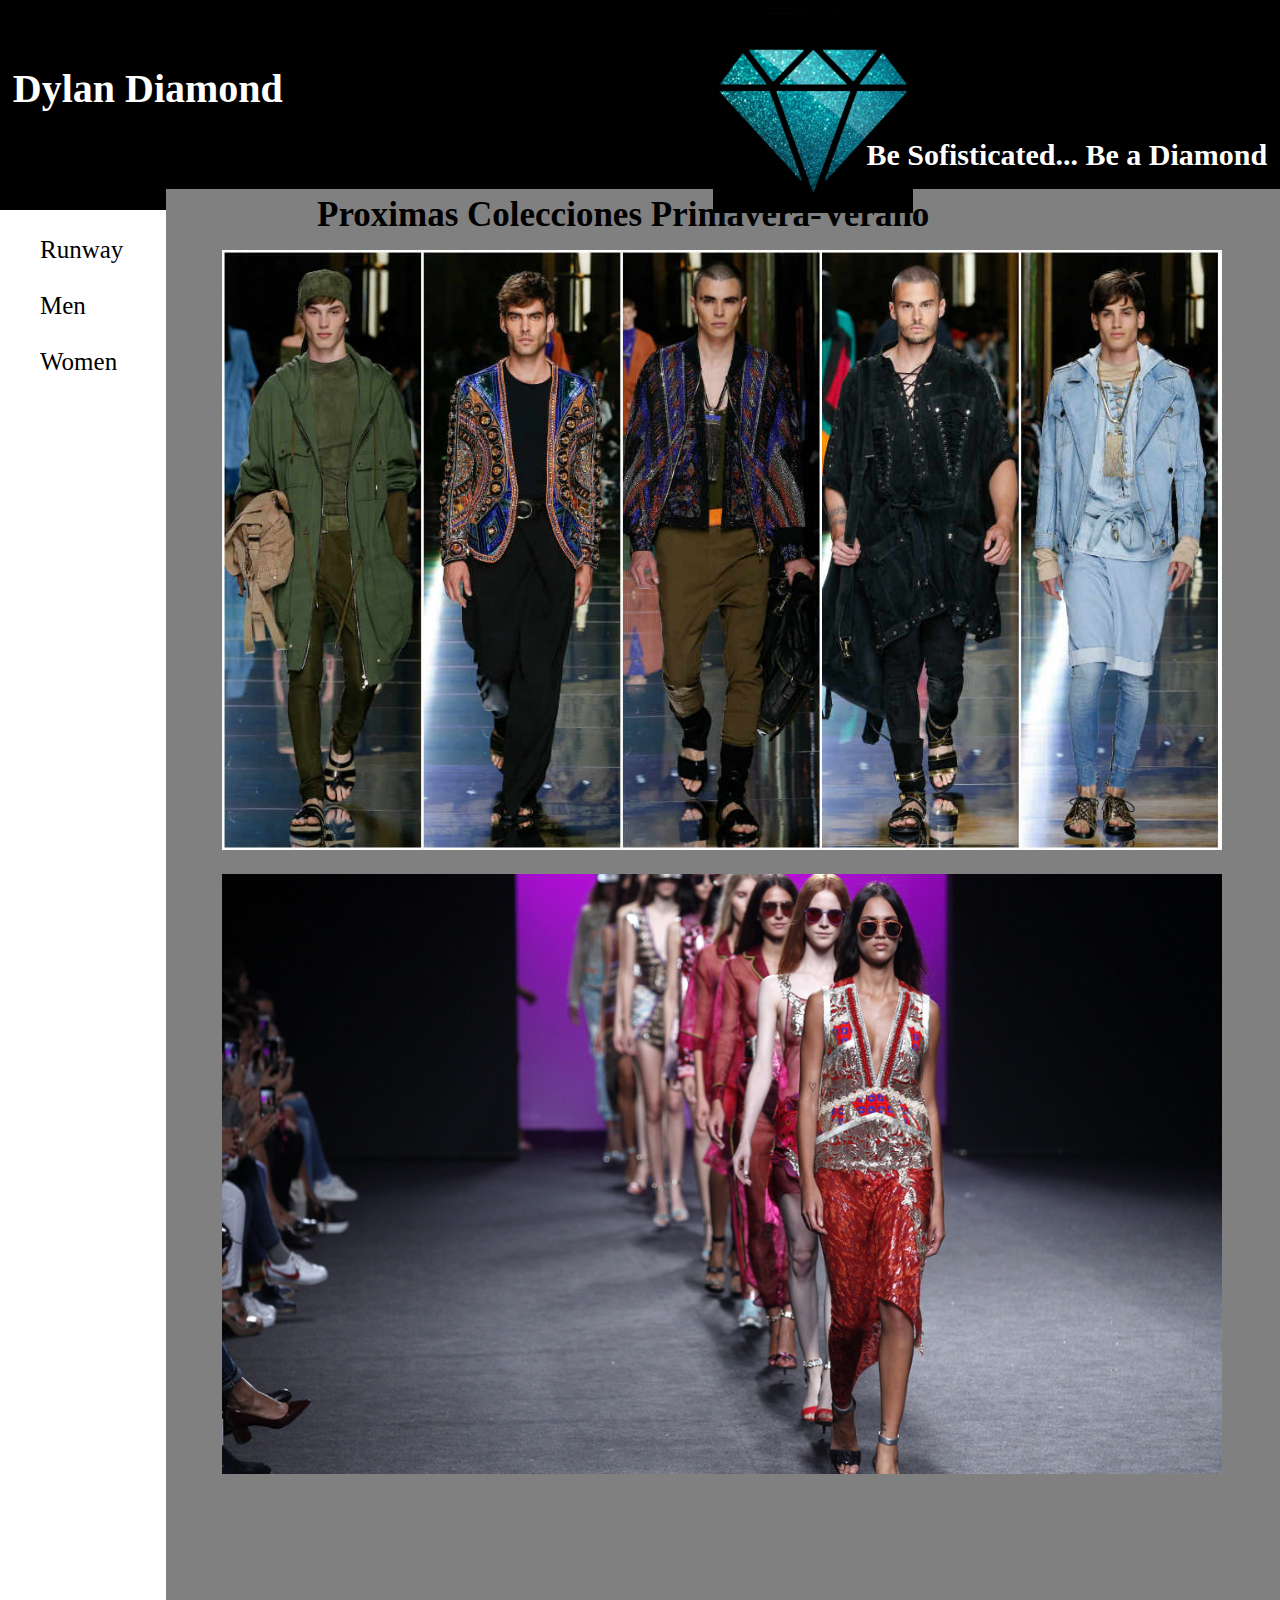
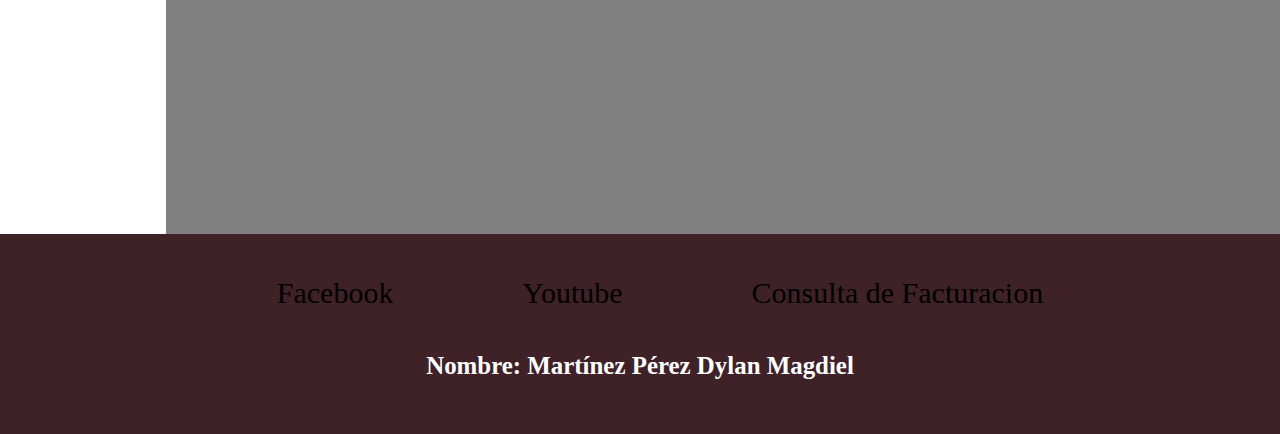
<file: index.html>
<!DOCTYPE html>
<html lang="es">
<head>
	<link rel="icon" type="img/jpg" href="img/Mark.jpg">
	<meta charset="UTF-8">
	<title>Dylan Diamond</title>
	<link rel="stylesheet" href="css/style1.css">
</head>
<body>
	<div class="titulo-principal">
		<img src="img/diamn.jpg" width="200" height="200" style="margin: 0px 700px -180px" alt="DD">
		<h1>Dylan Diamond</h1> 
		<div class="slog"> 
			<h2>Be Sofisticated... Be a Diamond</h2>
			</div>
		</div>

		<div class="menu">
			<ul>
				<li class="activo">Runway</li>
				<br>
				<li><a href="men.html">Men</a></li>
				<br>
				<li><a href="women.html">Women</a></li>
				<br>
				
			</ul>
			
		</div>

		<div class="runway">
			<h3>Proximas Colecciones Primavera-Verano</h3>
			
			<div>
			<img src="img/runm.jpg" width="1000" height="600" style="margin: -20px -40px 60px -200px; "  alt="Coleccion Men 2018">
			</div>
			
			<div>
			<img src="img/runw.jpg" width="1000" height="600" style="margin: -40px -40px 100px -200px" alt="Coleccion Womn 2018">
			</div>

			


		</div>

		<div class="footer">
		<ul>
			<li><a href="https://www.facebook.com/Jokercortana">Facebook</a></li>
			<li><a href="https://www.youtube.com/user/modalia">Youtube</a></li>
			<li><a href="https://www.paypal.com/mx/home">Consulta de Facturacion</a></li>
			
		</ul>
		<h5>Nombre: Martínez Pérez Dylan Magdiel</h5>
			</div>








	
</body>
</html>
</file>
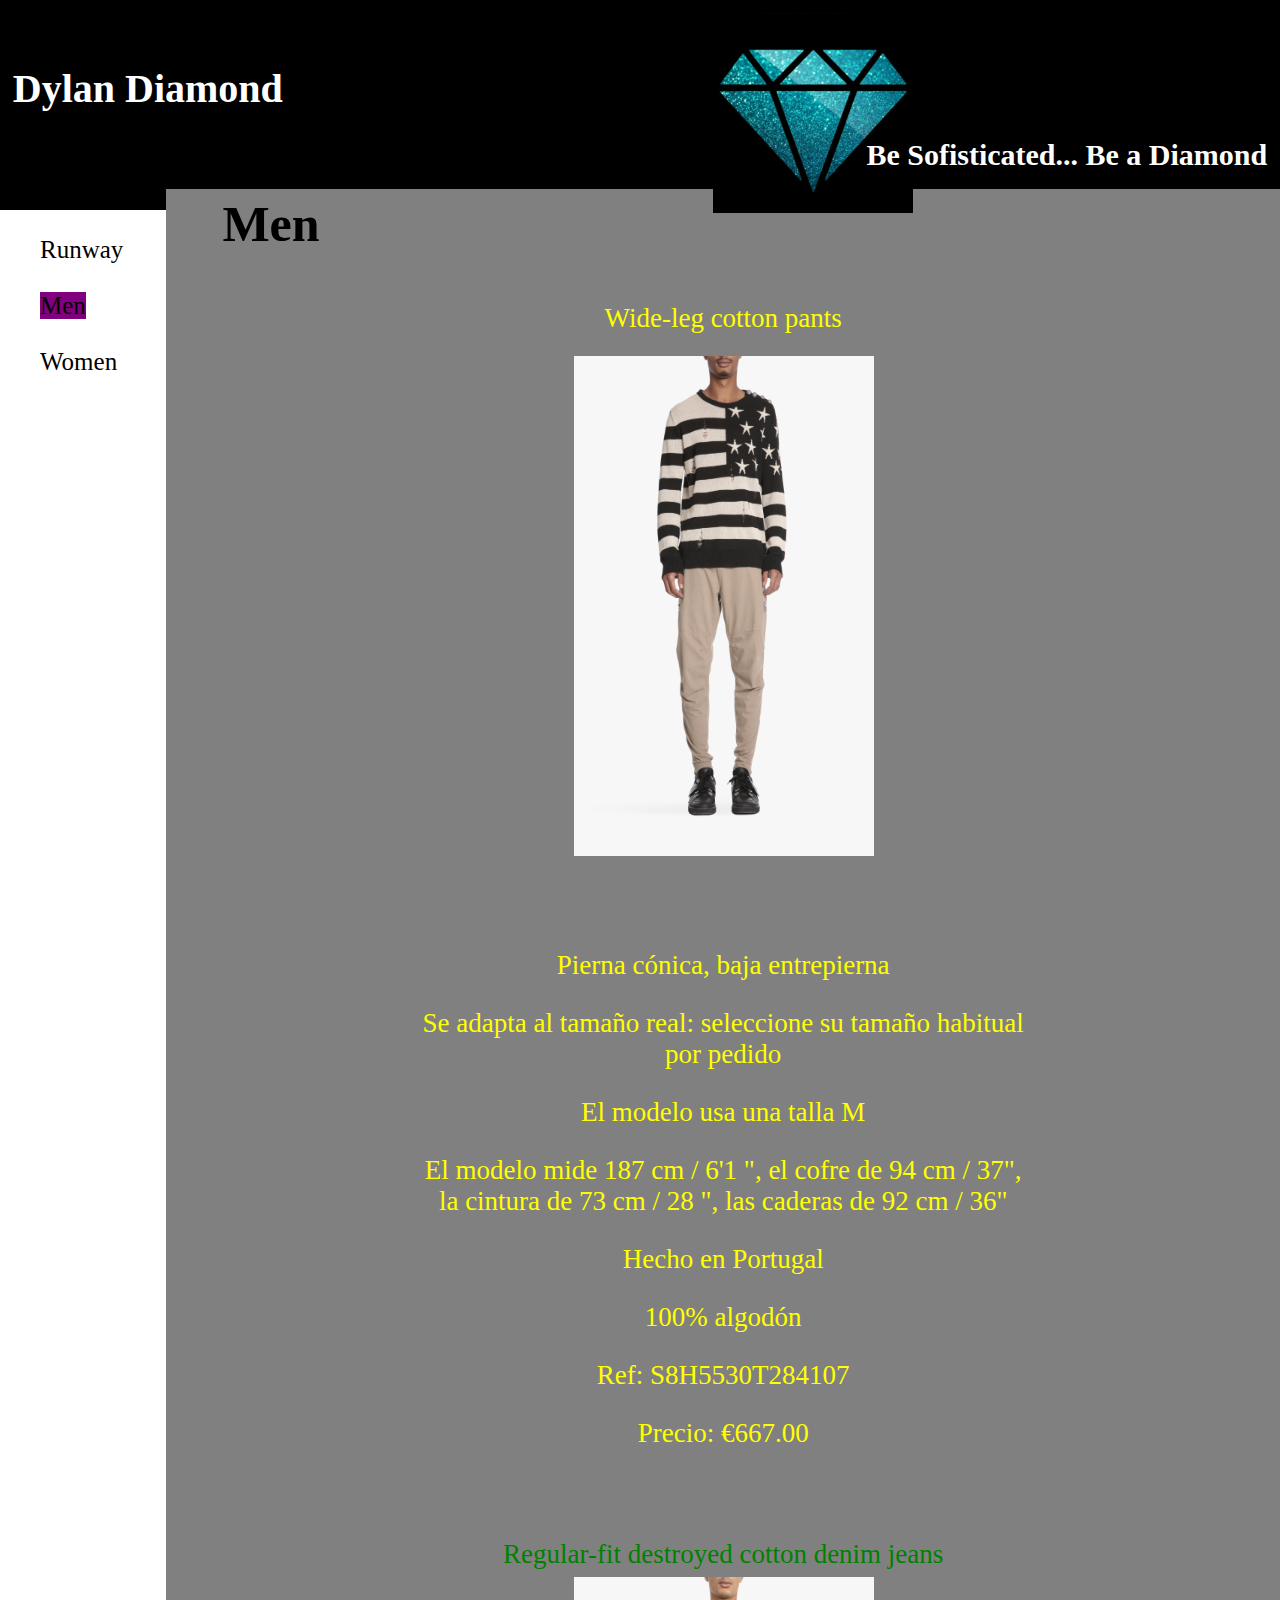
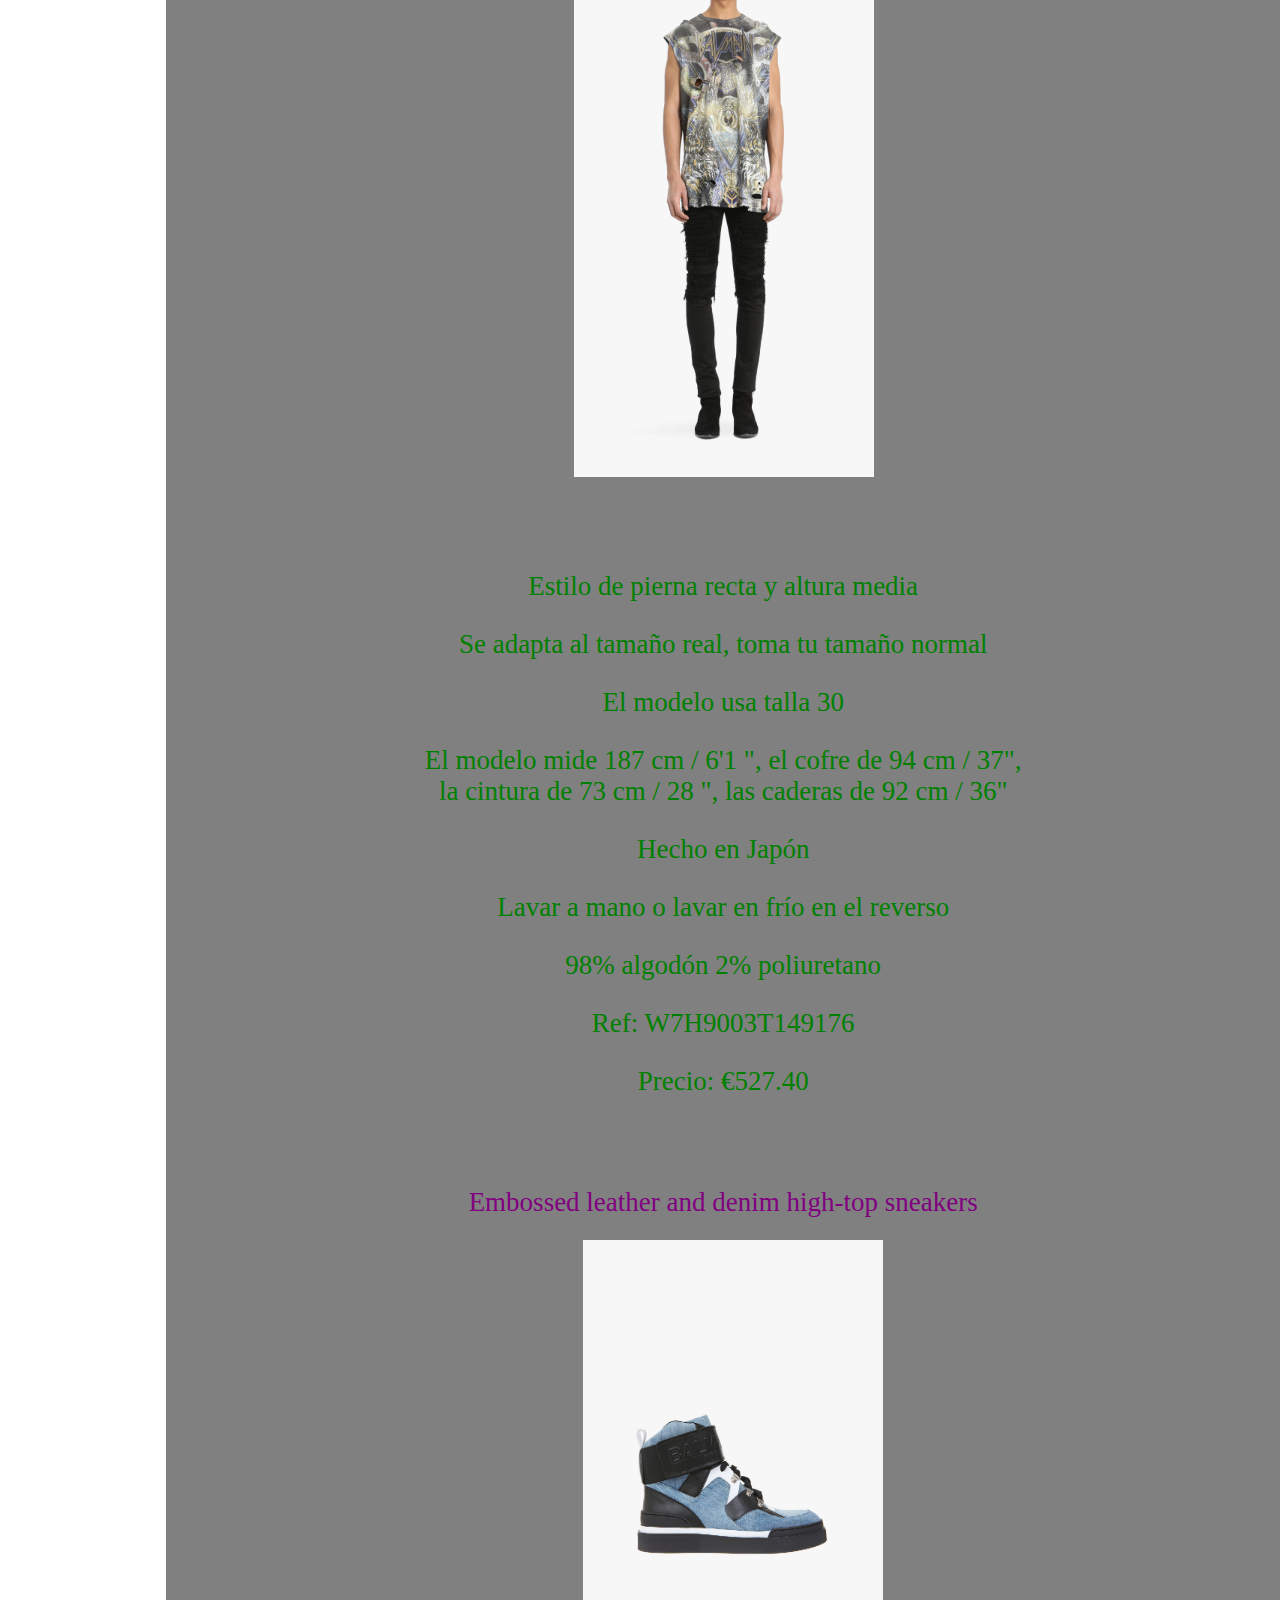
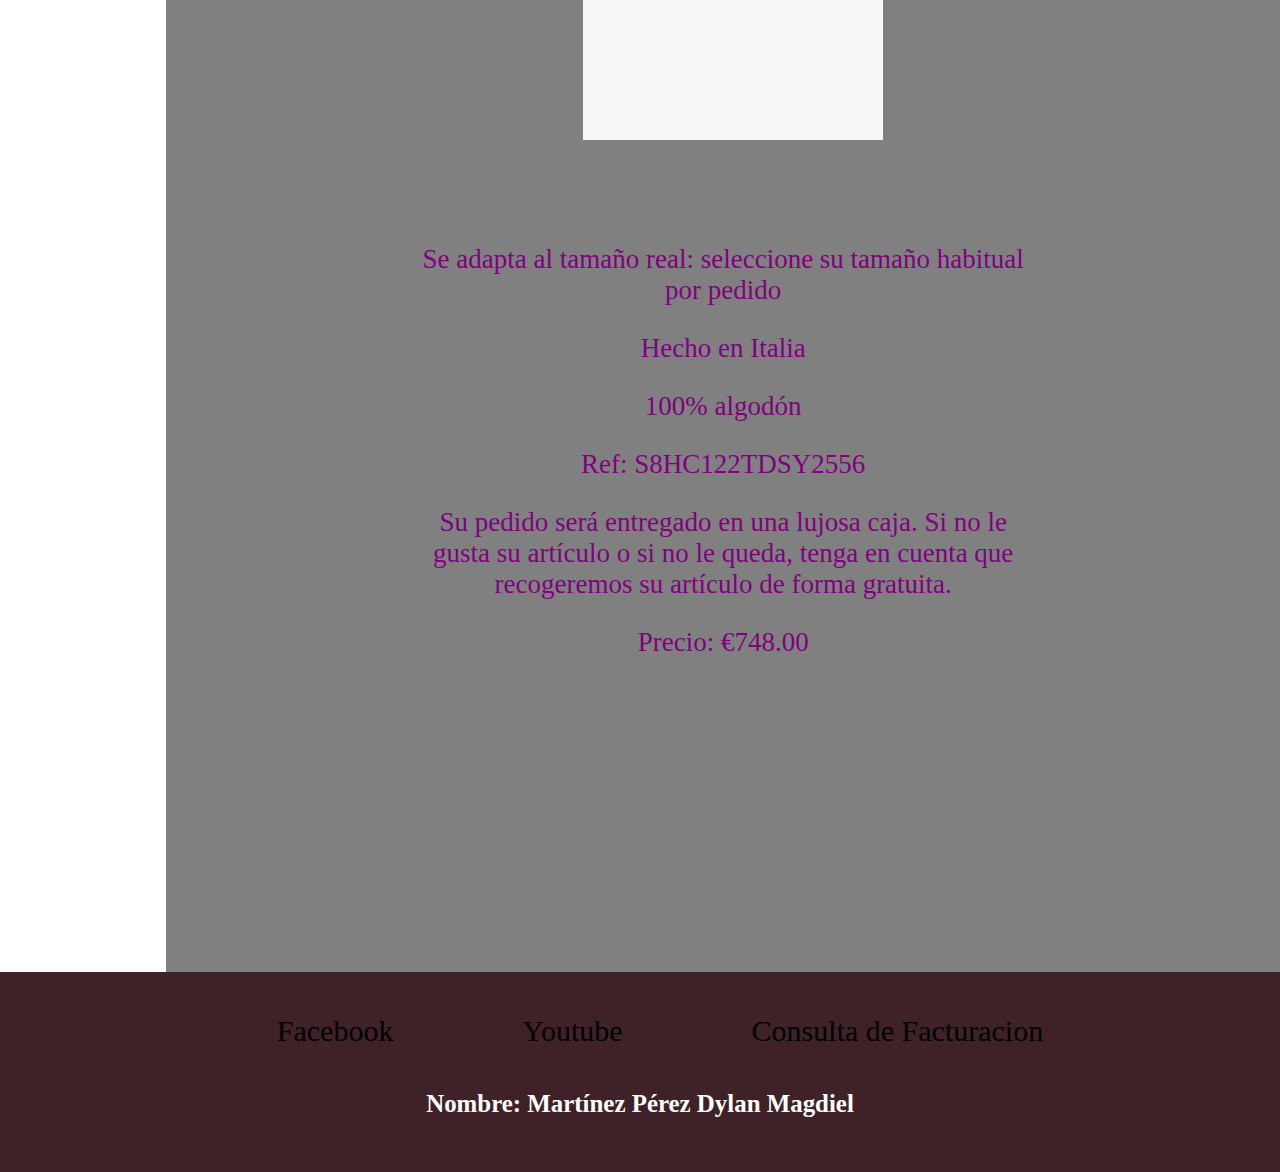
<file: men.html>
<!DOCTYPE html>
<html lang="es">
<head>
	<link rel="icon" type="img/jpg" href="img/Mark.jpg">
	<meta charset="UTF-8">
	<title>Dylan Diamond</title>
	<link rel="stylesheet" href="css/style1.css">
</head>
<body>
	<div class="titulo-principal">
		<img src="img/diamn.jpg" width="200" height="200" style="margin: 0px 700px -180px" alt="DD">
		<h1>Dylan Diamond</h1> 
		<div class="slog"> 
			<h2>Be Sofisticated... Be a Diamond</h2>
			</div>
		</div>

		<div class="menu">
			<ul>
				<li> <a href="index.html">Runway</a></li>
				<br>
				<li class="activo"><a href="">Men</a></li>
				<br>
				<li><a href="women.html">Women</a></li>
				<br>
				
			</ul>
			
		</div>

		<div class="Men">
			<h3>Men</h3>
			<div class="hood">
				<p>Wide-leg cotton pants</p>
			<img src="img/mn1.jpg" width="300" height="500" style="margin: -5px -40px 60px -38px; "  alt="Coleccion Men 2018"> <br>
			<p>Pierna cónica, baja entrepierna</p>
            <p>Se adapta al tamaño real: seleccione su tamaño habitual por pedido</p>
           <p>El modelo usa una talla M</p>
          <p>El modelo mide 187 cm / 6'1 ", el cofre de 94 cm / 37", la cintura de 73 cm / 28 ", las caderas de 92 cm / 36"</p>
          <p>Hecho en Portugal</p>
          <p>100% algodón</p>
         <p>Ref: S8H5530T284107</p>
         <p>Precio: €667.00</p>

		</div>
		<br>
		<br>

            <div class="jn">
            	<p>Regular-fit destroyed cotton denim jeans</p>
			<img src="img/jnmn.JPG" width="300" height="500" style="margin: -20px -40px 60px -39px; " alt="Coleccion men 2018"> <br>
			<p>Estilo de pierna recta y altura media</p>
            <p>Se adapta al tamaño real, toma tu tamaño normal</p>
             <p>El modelo usa talla 30</p>
            <p>El modelo mide 187 cm / 6'1 ", el cofre de 94 cm / 37", la cintura de 73 cm / 28 ", las caderas de 92 cm / 36"</p>
            <p>Hecho en Japón</p>
            <p>Lavar a mano o lavar en frío en el reverso</p>
            <p>98% algodón 2% poliuretano</p>
            <p>Ref: W7H9003T149176</p>
            <p>Precio: €527.40</p>
			</div>
			<br>
			<br>

			<div class="shoe">
				<p>Embossed leather and denim high-top sneakers</p>
			<img src="img/shmn.jpg" width="300" height="500" style="margin: -5px -30px 70px -10px; " alt="Coleccion men 2018">  <br>
			<p>Se adapta al tamaño real: seleccione su tamaño habitual por pedido</p>
            <p>Hecho en Italia</p>
            <p>100% algodón</p>
            <p>Ref: S8HC122TDSY2556</p>
            <p>Su pedido será entregado en una lujosa caja.
             Si no le gusta su artículo o si no le queda, tenga en cuenta que recogeremos su artículo de forma gratuita.</p>
             <p>Precio: €748.00</p>
            <br>
			</div>
			</div>

			
		<div class="footer">
		<ul>
			<li><a href="https://www.facebook.com/Jokercortana">Facebook</a></li>
			<li><a href="https://www.youtube.com/user/modalia">Youtube</a></li>
			<li><a href="https://www.paypal.com/mx/home">Consulta de Facturacion</a></li>
			
		</ul>
		<h5>Nombre: Martínez Pérez Dylan Magdiel</h5>
			</div>

	
</body>
</html>
</file>
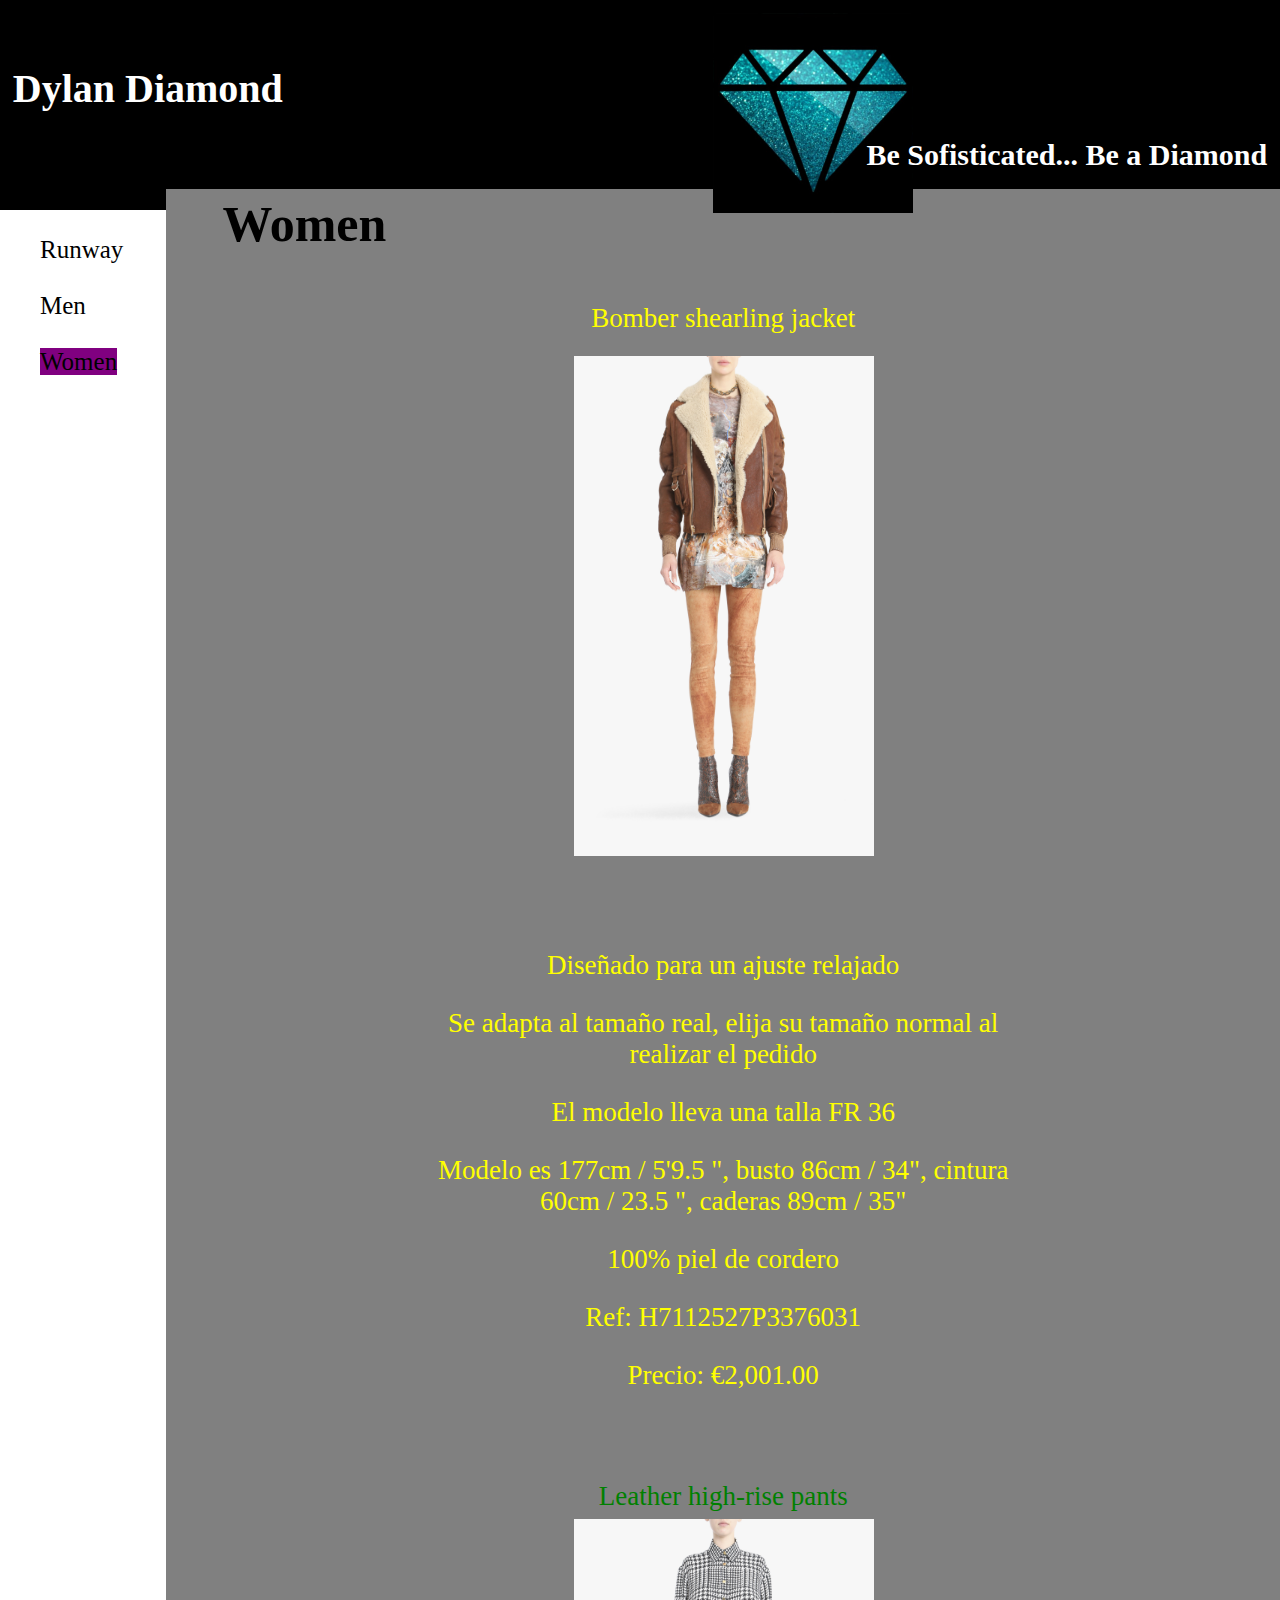
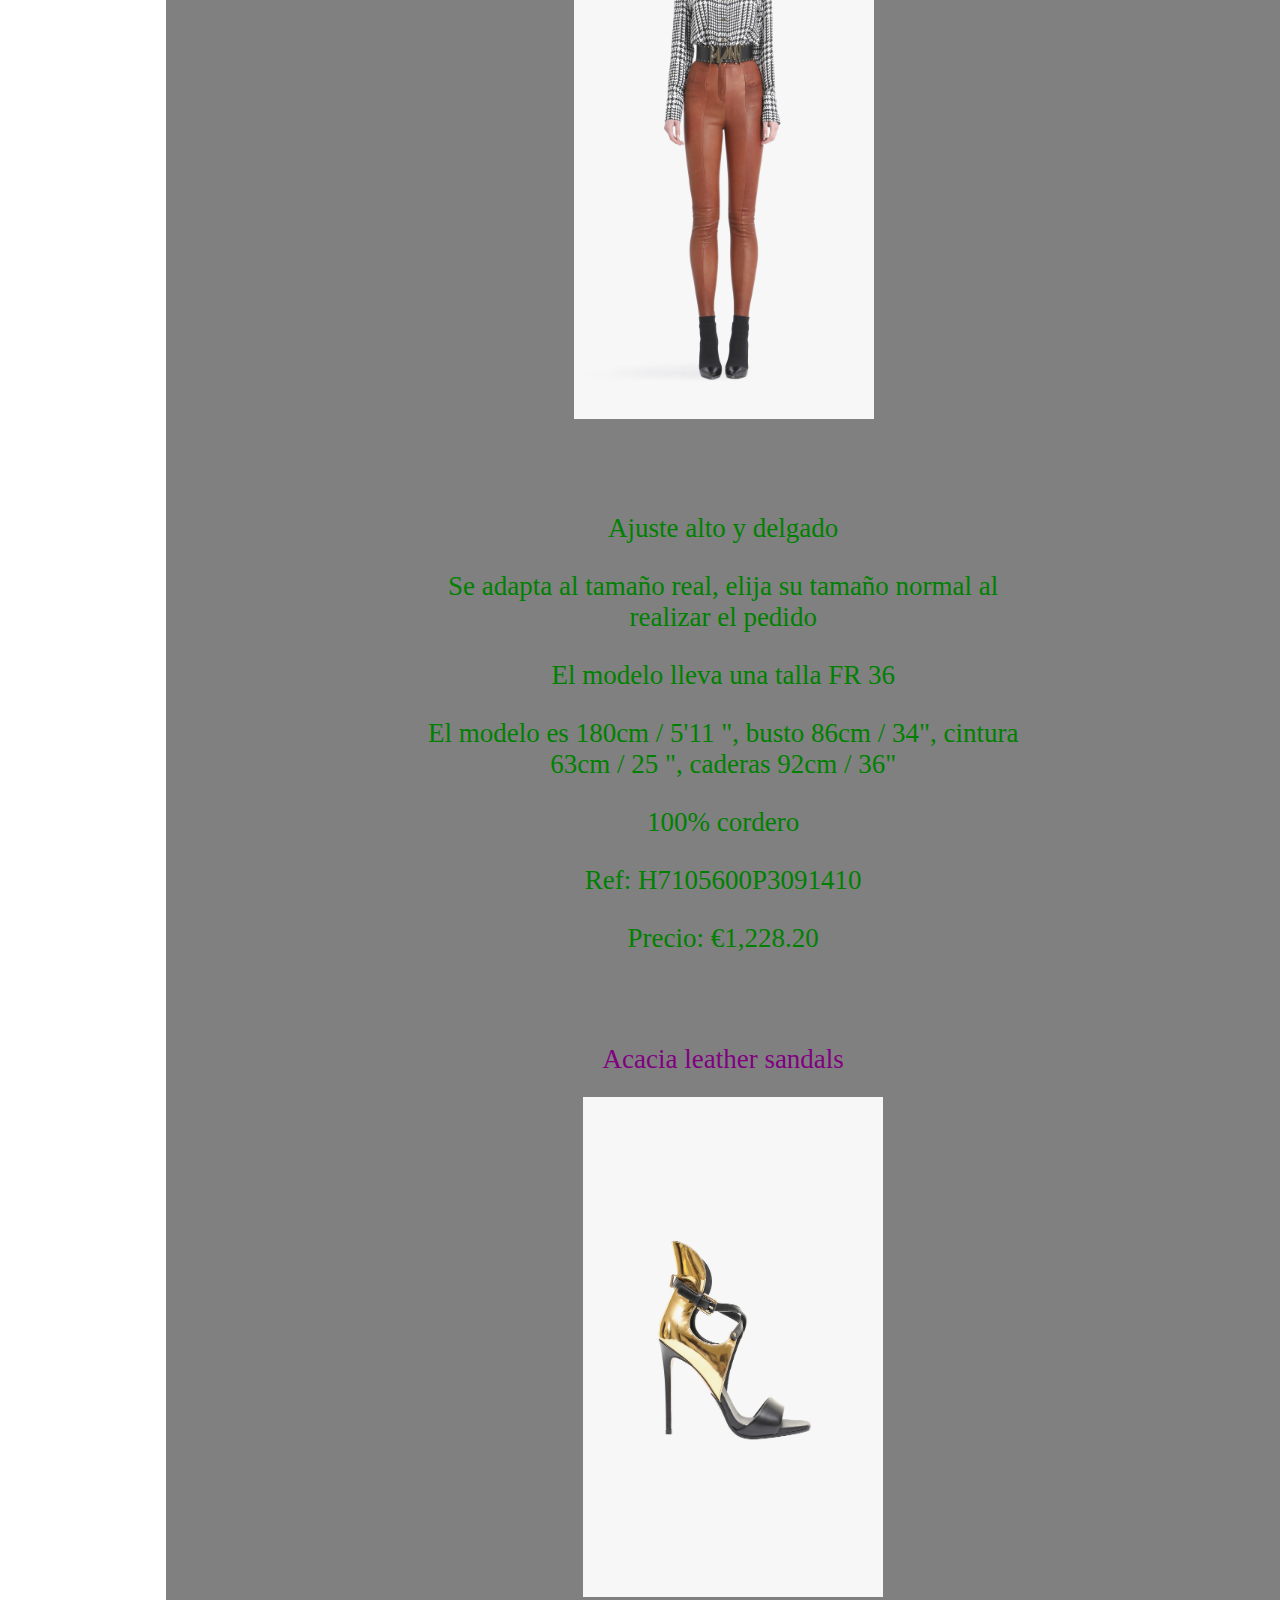
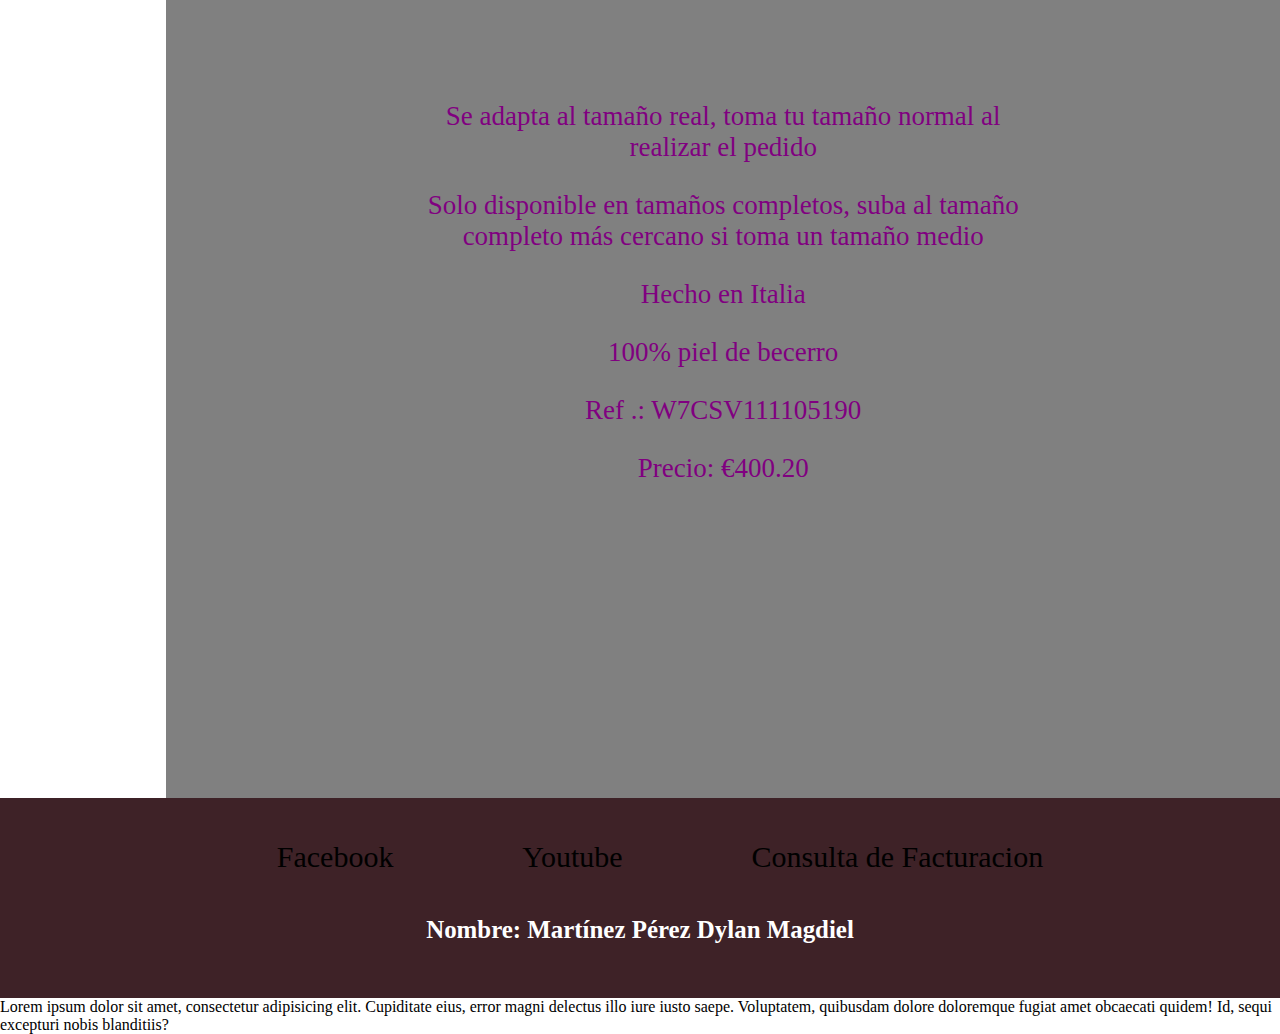
<file: women.html>
<!DOCTYPE html>
<html lang="es">
<head>
	<link rel="icon" type="img/jpg" href="img/Mark.jpg">
	<meta charset="UTF-8">
	<title>Dylan Diamond</title>
	<link rel="stylesheet" href="css/style1.css">
</head>
<body>
	<div class="titulo-principal">
		<img src="img/diamn.jpg" width="200" height="200" style="margin: 0px 700px -180px" alt="DD">
		<h1>Dylan Diamond</h1> 
		<div class="slog"> 
			<h2>Be Sofisticated... Be a Diamond</h2>
			</div>
		</div>

		<div class="menu">
			<ul>
				<li> <a href="index.html">Runway</a></li>
				<br>
				<li><a href="men.html">Men</a></li>
				<br>
				<li class="activo"><a href="">Women</a></li>
				<br>
				
			</ul>
			
		</div>

		<div class="Wmn">
			<h3>Women</h3>
			<div class="wms">
				<p>Bomber shearling jacket </p>
			<img src="img/wm1.jpg" width="300" height="500" style="margin: -5px -40px 60px -38px; "  alt="Coleccion Wmn 2018"> <br>
			<p>Diseñado para un ajuste relajado</p>
<p>Se adapta al tamaño real, elija su tamaño normal al realizar el pedido</p>
<p>El modelo lleva una talla FR 36</p>
<p>Modelo es 177cm / 5'9.5 ", busto 86cm / 34", cintura 60cm / 23.5 ", caderas 89cm / 35"</p>
<p>100% piel de cordero</p>
<p>Ref: H7112527P3376031</p>
	<p>Precio: €2,001.00</p>

		</div>
		<br>
		<br>

            <div class="jnw">
            	<p>Leather high-rise pants</p>
			<img src="img/jnw.jpg" width="300" height="500" style="margin: -20px -40px 60px -39px; " alt="Coleccion wmn 2018"> <br>
			<p>Ajuste alto y delgado</p>
<p>Se adapta al tamaño real, elija su tamaño normal al realizar el pedido</p>
<p>El modelo lleva una talla FR 36</p>
<p>El modelo es 180cm / 5'11 ", busto 86cm / 34", cintura 63cm / 25 ", caderas 92cm / 36"</p>
<p>100% cordero</p>
<p>Ref: H7105600P3091410</p>
		
            <p>Precio: €1,228.20</p>
			</div>
			<br>
			<br>

			<div class="shoewm">
				<p>Acacia leather sandals</p>
			<img src="img/shwm.jpg" width="300" height="500" style="margin: -5px -30px 70px -10px; " alt="Coleccion Wmn 2018">  <br>
			<p>Se adapta al tamaño real, toma tu tamaño normal al realizar el pedido</p>
<p>Solo disponible en tamaños completos, suba al tamaño completo más cercano si toma un tamaño medio</p>
<p>Hecho en Italia</p>
<p>100% piel de becerro</p>
<p>Ref .: W7CSV111105190</p>

			
             <p>Precio: €400.20</p>
            <br>
			</div>
			</div>

			
		<div class="footer">
		<ul>
			<li><a href="https://www.facebook.com/Jokercortana">Facebook</a></li>
			<li><a href="https://www.youtube.com/user/modalia">Youtube</a></li>
			<li><a href="https://www.paypal.com/mx/home">Consulta de Facturacion</a></li>
			
		</ul>
		<h5>Nombre: Martínez Pérez Dylan Magdiel</h5>
			</div>

	
</body>
</html>

Lorem ipsum dolor sit amet, consectetur adipisicing elit. Cupiditate eius, error magni delectus illo iure iusto saepe. Voluptatem, quibusdam dolore doloremque fugiat amet obcaecati quidem! Id, sequi excepturi nobis blanditiis?
</file>
<file: css/style1.css>
body{
	margin: 0;
}

.titulo-principal{
	font-family: script mt bold;
	color:white;
	background:black;
	padding:1%;
	font-size: 20px;

}

.slog{
	text-align: right;

}

.menu {
	text-align: left;
	font-size: 25px;
	margin-top: 2%;
	font-family: constantia;


	
}


.menu a{
	text-decoration: none;
	color: black;
	

}

ul{
	list-style: none;
	

}

.activo{

}


.runway{
	background:grey;
	padding: 20%;
	margin-left: 13%;
	margin-top: -240px;
	font-family: ar julian;


	

}

.runway h3{
	color:black;
	font-size:35px;
	text-align:center;
	margin-top:-250px;
	margin-left: -200px;



}


.Men h3{
	color:black;
	font-size:50px;
	text-align:left;
	margin-top:-250px;
	margin-left: -200px;
	font-family: constantia;

}

.Men{
	background:grey;
	padding: 20%;
	margin-left: 13%;
	margin-top: -240px;
	font-family: ar julian;
	

}

.shoe{
	text-align: center;
	font-family: ar julian;
	font-size: 27px;
	color:purple;


}

.hood{
	text-align: center;
	font-family: ar julian;
	font-size: 27px;
	color:yellow;


}


.jn{
	text-align: center;
	font-family: ar julian;
	font-size: 27px;
	color:green;


}


.Wmn{
	background:grey;
	padding: 20%;
	margin-left: 13%;
	margin-top: -240px;
	font-family: ar julian;
}

	.Wmn h3{
	color:black;
	font-size:50px;
	text-align:left;
	margin-top:-250px;
	margin-left: -200px;
	font-family: constantia;

}
	
	.wms{
	text-align: center;
	font-family: ar julian;
	font-size: 27px;
	color:yellow;
}

.shoewm{
	text-align: center;
	font-family: ar julian;
	font-size: 27px;
	color:purple;


}



.jnw{
	text-align: center;
	font-family: ar julian;
	font-size: 27px;
	color:green;
}
	

.footer{
	background:#3E2227;
	padding: 1%;
	text-align: center;
	font-size: 30px;
	color: white;

}

.footer li{
	display: inline;
	margin:5%;
}
 .footer a{
 	color:black;
 	text-decoration: none;
 	font-family: gotham black;
 }

li.activo a{
	background:purple;
}
.menu li:hover a{
	color:red;
}


@media only screen and (max-width: 768px) {
     .menu{width: 100%;      padding: 15px;
}
    .Wmn {width: 100%;      padding: 15px;
}
.Men {width: 100%;      padding: 15px;
}
.runway{width: 100%;      padding: 15px;
}
}
}


/* Para escritorio: */
@media only screen and (min-width: 768px) {
    .menu {width: 24%; float: left; padding: 5px;}
    .Wmn {width: 74%; float: left; padding: 5px;}
    .Men {width: 74%; float: left; padding: 5px;}
    .runway {width: 74%; float: left; padding: 5px;}
}
</file>
